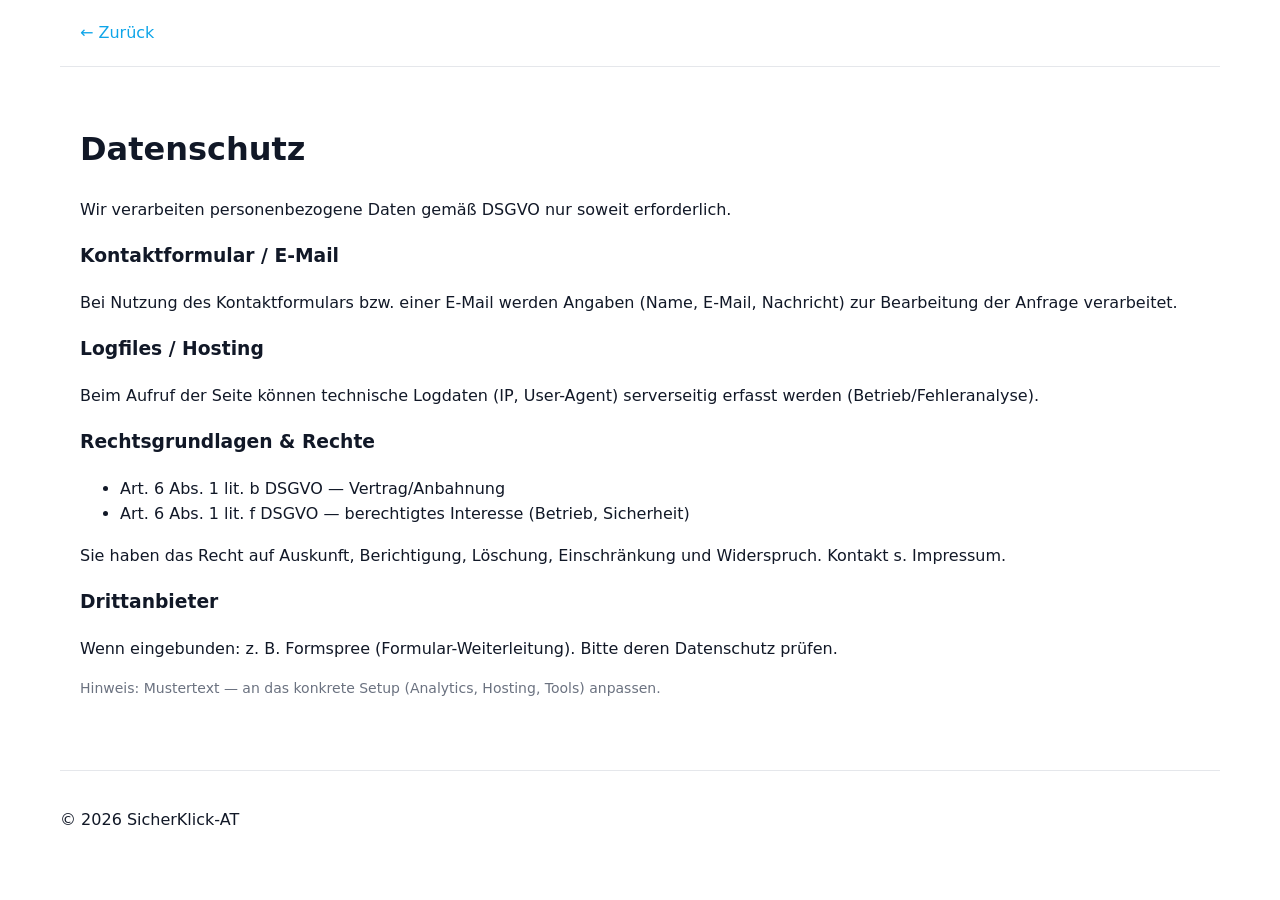
<file: datenschutz.html>
<!DOCTYPE html>
<html lang="de">
<head>
  <meta charset="utf-8" />
  <meta name="viewport" content="width=device-width, initial-scale=1" />
  <title>Datenschutz — SicherKlick-AT</title>
  <link rel="icon" href="assets/favicon.svg" type="image/svg+xml">
  <link rel="stylesheet" href="styles.css" />
</head>
<body>
  <header class="container site-header"><a href="./">← Zurück</a></header>
  <main class="container section">
    <h1>Datenschutz</h1>
    <p>Wir verarbeiten personenbezogene Daten gemäß DSGVO nur soweit erforderlich.</p>
    <h3>Kontaktformular / E-Mail</h3>
    <p>Bei Nutzung des Kontaktformulars bzw. einer E-Mail werden Angaben (Name, E-Mail, Nachricht) zur Bearbeitung der Anfrage verarbeitet.</p>
    <h3>Logfiles / Hosting</h3>
    <p>Beim Aufruf der Seite können technische Logdaten (IP, User-Agent) serverseitig erfasst werden (Betrieb/Fehleranalyse).</p>
    <h3>Rechtsgrundlagen & Rechte</h3>
    <ul>
      <li>Art. 6 Abs. 1 lit. b DSGVO — Vertrag/Anbahnung</li>
      <li>Art. 6 Abs. 1 lit. f DSGVO — berechtigtes Interesse (Betrieb, Sicherheit)</li>
    </ul>
    <p>Sie haben das Recht auf Auskunft, Berichtigung, Löschung, Einschränkung und Widerspruch. Kontakt s. Impressum.</p>
    <h3>Drittanbieter</h3>
    <p>Wenn eingebunden: z. B. Formspree (Formular-Weiterleitung). Bitte deren Datenschutz prüfen.</p>
    <p class="muted">Hinweis: Mustertext — an das konkrete Setup (Analytics, Hosting, Tools) anpassen.</p>
  </main>
  <footer class="container site-footer"><p>© <span id="y"></span> SicherKlick-AT</p></footer>
  <script>document.getElementById('y').textContent = new Date().getFullYear();</script>
</body>
</html>
</file>
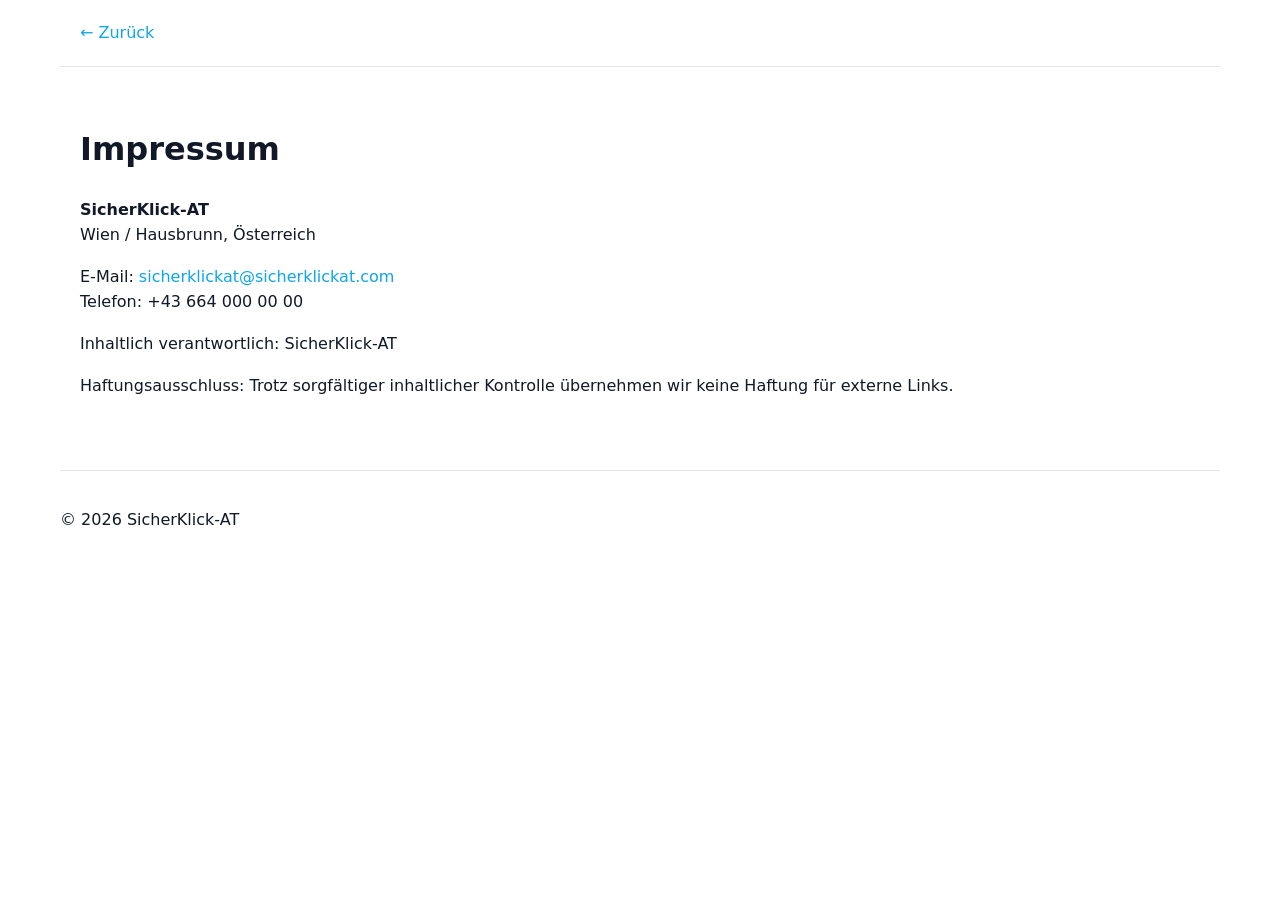
<file: impressum.html>
<!DOCTYPE html>
<html lang="de">
<head>
  <meta charset="utf-8" />
  <meta name="viewport" content="width=device-width, initial-scale=1" />
  <title>Impressum — SicherKlick-AT</title>
  <link rel="icon" href="assets/favicon.svg" type="image/svg+xml">
  <link rel="stylesheet" href="styles.css" />
</head>
<body>
  <header class="container site-header"><a href="./">← Zurück</a></header>
  <main class="container section">
    <h1>Impressum</h1>
    <p><strong>SicherKlick-AT</strong><br/>Wien / Hausbrunn, Österreich</p>
    <p>E-Mail: <a href="mailto:sicherklickat@sicherklickat.com">sicherklickat@sicherklickat.com</a><br/>
       Telefon: +43 664 000 00 00</p>
    <p>Inhaltlich verantwortlich: SicherKlick-AT</p>
    <p>Haftungsausschluss: Trotz sorgfältiger inhaltlicher Kontrolle übernehmen wir keine Haftung für externe Links.</p>
  </main>
  <footer class="container site-footer"><p>© <span id="y"></span> SicherKlick-AT</p></footer>
  <script>document.getElementById('y').textContent = new Date().getFullYear();</script>
</body>
</html>
</file>
<file: styles.css>
:root{
  --bg:#ffffff;--text:#111827;--muted:#6b7280;
  --accent:#F59E0B;--secondary:#0EA5E9;--panel:#E5E7EB;
  --card:#ffffff;--border:#e5e7eb;--shadow:0 10px 30px rgba(15,23,42,.05)
}
.dark{
  --bg:#0b1020;--text:#e5e7eb;--muted:#9aa3b2;
  --panel:#111827;--card:#0f172a;--border:#1f2937;
  --shadow:0 12px 36px rgba(0,0,0,.45)
}
*{box-sizing:border-box}
html:focus-within{scroll-behavior:smooth}
body{margin:0;font-family:Inter,system-ui,-apple-system,Segoe UI,Roboto,Arial,sans-serif;color:var(--text);background:var(--bg);line-height:1.6}
a{color:var(--secondary);text-decoration:none}
img{max-width:100%;display:block;height:auto}
.container{max-width:1160px;margin:0 auto;padding:20px}
.skip{position:absolute;left:-9999px;top:auto;width:1px;height:1px;overflow:hidden}
.skip:focus{left:16px;top:16px;width:auto;height:auto;background:#fff;padding:8px 12px;border:2px solid var(--secondary);border-radius:8px;z-index:999}

/* ===== Header ===== */
.site-header{position:sticky;top:0;background:color-mix(in oklab, var(--bg) 92%, transparent);backdrop-filter:saturate(1.1) blur(8px);border-bottom:1px solid var(--border);z-index:20}
.nav{display:grid;grid-template-columns:auto 1fr auto;align-items:center;gap:12px}
.brand{display:flex;align-items:center;gap:10px}
.lang{display:flex;gap:6px}
.lang button{border:1px solid var(--border);background:var(--card);color:var(--text);padding:8px 12px;border-radius:10px;cursor:pointer}
.lang .active{outline:2px solid color-mix(in oklab, var(--accent) 60%, transparent)}
#theme-toggle{width:42px}
#primary-nav{display:flex;align-items:center;gap:8px;justify-self:center}
#primary-nav a{padding:10px 12px;border-radius:10px;white-space:nowrap}
#primary-nav a:hover{background:color-mix(in oklab, var(--panel) 60%, transparent)}
.cta{padding:8px 12px;border-radius:999px;background:var(--accent);color:#111827}

/* Anchor offset */
section[id]{scroll-margin-top:88px}

/* ===== Hero ===== */
.hero{position:relative;overflow:hidden;border-bottom:1px solid var(--border)}
.bg-blur{position:absolute;inset:0;pointer-events:none}
.bg-blur::before,.bg-blur::after{
  content:"";position:absolute;border-radius:50%;filter:blur(60px);opacity:.25;animation:float 12s infinite ease-in-out
}
.bg-blur::before{width:520px;height:520px;top:-140px;right:-160px;background:linear-gradient(120deg,var(--accent),var(--secondary))}
.bg-blur::after{width:560px;height:560px;bottom:-200px;left:-180px;background:linear-gradient(120deg,var(--secondary),var(--accent));animation-delay:-4s}
@keyframes float{0%{transform:translateY(0) scale(1)}50%{transform:translateY(-12px) scale(1.03)}100%{transform:translateY(0) scale(1)}}
.hero-grid{display:grid;grid-template-columns:1.1fr .9fr;gap:28px;align-items:center;padding:48px 20px}
.hero h1{font-size:42px;line-height:1.15;margin:0 0 10px}
.lead{font-size:18px;color:var(--muted)}
.hero-cta{display:flex;gap:10px;flex-wrap:wrap;margin:14px 0}
.btn{display:inline-block;padding:12px 16px;border-radius:12px;background:var(--secondary);color:#fff;transition:.2s transform ease,.2s box-shadow}
.btn:hover{transform:translateY(-1px);box-shadow:0 8px 24px rgba(14,165,233,.2)}
.btn.ghost{background:transparent;color:var(--secondary);border:1px solid var(--secondary)}
.badges{list-style:none;padding:0;margin:14px 0 0;display:flex;flex-wrap:wrap;gap:10px}
.badges li{background:var(--panel);padding:6px 10px;border-radius:999px}
.trust{color:var(--muted);margin-top:10px}
.hero-art{display:flex;align-items:center;justify-content:center;gap:16px;transform-style:preserve-3d;perspective:800px}
.shield{font-size:88px;transform:translateZ(24px)}
.mock{width:100%;max-width:380px;border-radius:16px;box-shadow:0 24px 60px rgba(0,0,0,.18);border:1px solid rgba(0,0,0,.06);transform:translateZ(60px)}

/* ===== Sections / cards ===== */
.section{padding:36px 20px}
.grid2{display:grid;grid-template-columns:1fr 1fr;gap:16px}
.grid3{display:grid;grid-template-columns:1fr 1fr 1fr;gap:16px}
.card{background:var(--card);border:1px solid var(--border);border-radius:16px;padding:16px;box-shadow:var(--shadow);transition:transform .2s ease, box-shadow .2s ease}
.card:hover{transform:translateY(-3px)}
.media img{border-radius:12px}
.price .price-top{display:flex;align-items:center;justify-content:space-between}
.price .price-tag{font-size:28px;font-weight:800}
.price.featured{position:relative;border-color:var(--accent);box-shadow:0 12px 30px color-mix(in oklab, var(--accent) 25%, transparent)}
.price .badge{position:absolute;top:-12px;right:12px;background:var(--accent);color:#111827;padding:4px 10px;border-radius:999px;font-size:12px;font-weight:700}

/* Divider */
.section + .section{border-top:1px dashed color-mix(in oklab, var(--border) 70%, transparent)}

/* Trustbar */
.trustbar{padding-top:0}
.trust-logos{display:flex;gap:10px;flex-wrap:wrap;list-style:none;padding:0;margin:0}
.pill{display:inline-block;background:linear-gradient(90deg,var(--accent),var(--secondary));color:#fff;padding:6px 12px;border-radius:999px;font-weight:600}

/* CTA band */
.cta-banner .cta-inner{
  background:linear-gradient(90deg,var(--accent),var(--secondary));
  color:#111827;border-radius:16px;padding:22px;display:flex;flex-wrap:wrap;align-items:center;gap:10px
}
.cta-banner .btn{background:#fff;color:#111827}
.cta-banner .btn.ghost{background:transparent;color:#fff;border-color:#fff}

/* Forms */
label{display:block;margin-bottom:8px;font-weight:600}
input,textarea{width:100%;padding:12px;border-radius:10px;border:1px solid var(--border);background:var(--card);color:var(--text);margin-top:4px}
button.btn{cursor:pointer}
.muted{color:var(--muted);font-size:14px}

/* Footer */
.site-footer{border-top:1px solid var(--border);margin-top:20px;padding:20px 0}
.social{display:flex;gap:10px;align-items:center;margin-bottom:8px}
.social img{display:block;opacity:.9;transition:.2s transform ease,.2s opacity ease;filter:drop-shadow(0 1px 0 rgba(0,0,0,.05))}
.social a:hover img{opacity:1;transform:translateY(-1px)}

/* Scroll reveal */
.reveal{opacity:0;transform:translateY(16px);transition:opacity .6s ease, transform .6s ease}
.reveal.show{opacity:1;transform:none}

/* GIF kotka nad pakietami – centrowanie pewne */
.media-center{
  display:block;
  text-align:center;         /* centrowanie fallback */
  padding-top:0
}
.center-gif{
  max-width:640px;width:100%;
  margin:0 auto;             /* centrowanie pewne */
  display:block;             /* dla margin auto */
  border-radius:16px;box-shadow:0 24px 60px rgba(0,0,0,.18);
  border:1px solid rgba(0,0,0,.06)
}

/* ===== Responsive ===== */
@media (max-width:1024px){
  .container{padding:16px}
  .hero-grid{grid-template-columns:1fr 1fr;gap:18px;padding:36px 16px}
  .hero h1{font-size:36px}
  .lead{font-size:16px}
}
@media (max-width:820px){
  .menu-btn{display:flex;justify-self:start}
  #primary-nav{position:fixed;inset:64px 0 auto 0;display:flex;flex-direction:column;gap:8px;padding:12px 16px;background:var(--bg);border-bottom:1px solid var(--border);box-shadow:var(--shadow);transform:translateY(-120%);transition:transform .25s ease;z-index:25}
  body.nav-open #primary-nav{transform:translateY(0)}
  .menu-btn{border:0;background:transparent;width:42px;height:42px;border-radius:10px;align-items:center;justify-content:center}
  .menu-btn span{display:block;width:22px;height:2px;background:var(--text);border-radius:2px;transition:.2s}
  .menu-btn span+span{margin-top:5px}
  body.nav-open .menu-btn span:nth-child(1){transform:translateY(7px) rotate(45deg)}
  body.nav-open .menu-btn span:nth-child(2){opacity:0}
  body.nav-open .menu-btn span:nth-child(3){transform:translateY(-7px) rotate(-45deg)}

  .lang{justify-self:end}
  .grid3,.grid2{grid-template-columns:1fr}
  .hero-grid{grid-template-columns:1fr;gap:14px;padding:28px 16px}
  .hero h1{font-size:28px}
  .lead{font-size:15px}
  .btn{width:100%;text-align:center}
  .badges{gap:8px}
  .shield{font-size:72px}
  .mock{max-width:320px}
  .center-gif{max-width:340px}
}
@media (max-width:360px){
  .hero h1{font-size:24px}
  .mock{display:none}
}
</file>
